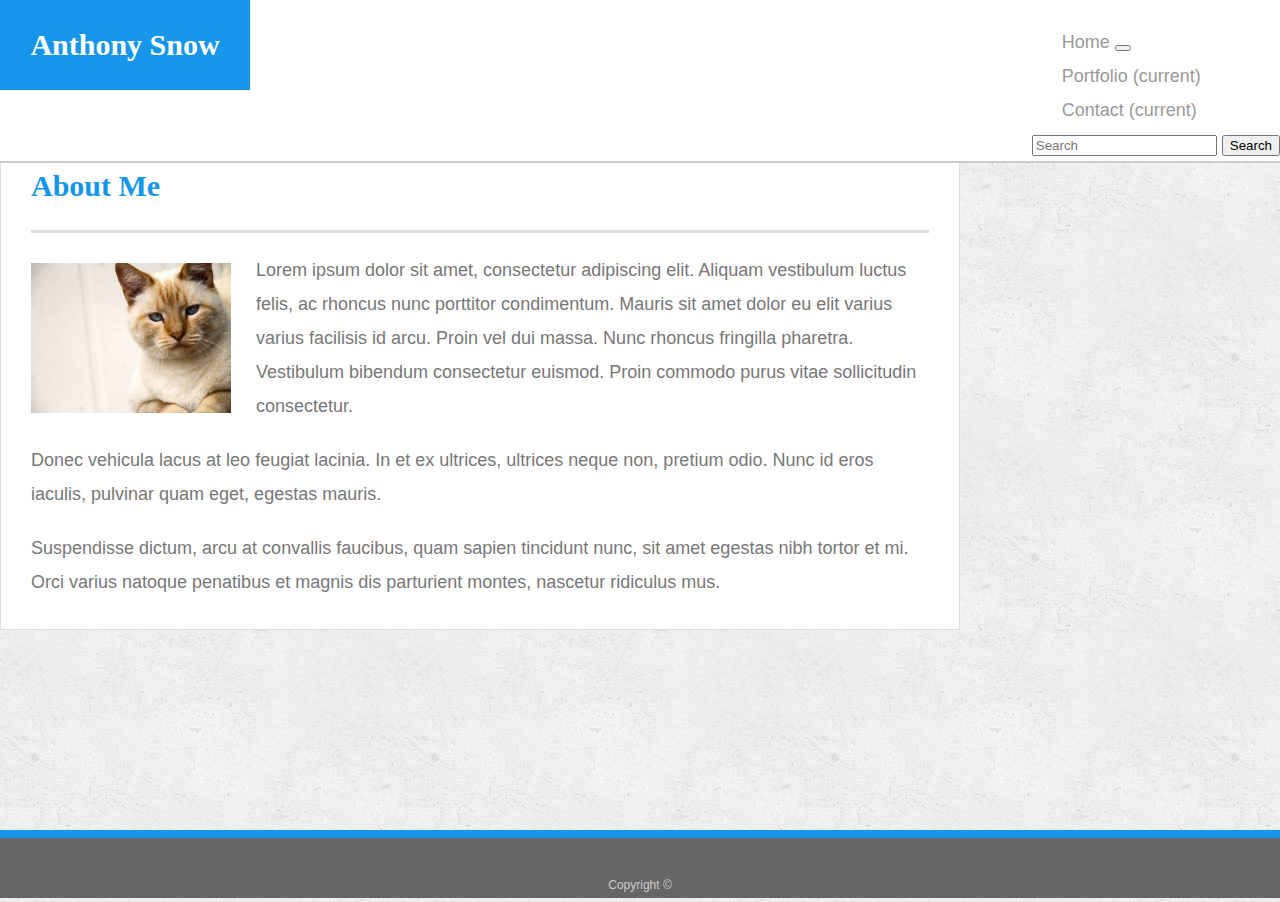
<file: index.html>
<!doctype html>
<html lang="en-us">

<head>
  <meta charset="UTF-8">
  <title>About | Anthony Snow</title>
  <script src="https://ajax.googleapis.com/ajax/libs/jquery/1.12.4/jquery.min.js"></script>
  <script src="http://maxcdn.bootstrapcdn.com/bootstrap/3.3.6/js/bootstrap.min.js"></script>
  <link rel="stylesheet" href="https://stackpath.bootstrapcdn.com/bootstrap/4.1.1/css/bootstrap.min.css" integrity="sha384-WskhaSGFgHYWDcbwN70/dfYBj47jz9qbsMId/iRN3ewGhXQFZCSftd1LZCfmhktB" crossorigin="anonymous">
  
  
  <link rel="stylesheet" type="text/css" href="assets/css/reset.css">
  <link rel="stylesheet" type="text/css" href="assets/css/style.css">

</head>

<body>

  <header id="masthead">
    <div class="container">
        <a href="index.html" id="logo">Anthony Snow</a>
      <nav class="navbar navbar-expand-lg navbar-light bg-light">
          <a class="navbar-brand" href="index.html">Home</a>
  <button class="navbar-toggler" type="button" data-toggle="collapse" data-target="#navbarSupportedContent" aria-controls="navbarSupportedContent" aria-expanded="false" aria-label="Toggle navigation">
    <span class="navbar-toggler-icon"></span>
  </button>
        
      
        <div class="collapse navbar-collapse" id="navbarSupportedContent">
          <ul class="navbar-nav mr-auto">
            <li class="nav-item active">
              <a class="nav-link" href="portfolio.html">Portfolio <span class="sr-only">(current)</span></a>
            </li>
            <li class="nav-item active">
              <a class="nav-link" href="contact.html">Contact <span class="sr-only">(current)</span></a>
            </li>
            
          </ul>
          <form class="form-inline my-2 my-lg-0">
            <input class="form-control mr-sm-2" type="search" placeholder="Search" aria-label="Search">
            <button class="btn btn-outline-success my-2 my-sm-0" type="submit">Search</button>
          </form>
        </div>
      </nav>
    </div>
  </header>

  <div id="main-container" class="container">
    <section class="main-section">
      <h1>About Me</h1>

      <img src="assets/images/cat.jpg" class="auth-image" alt="Your Name">

      <p>Lorem ipsum dolor sit amet, consectetur adipiscing elit. Aliquam vestibulum luctus felis, ac rhoncus nunc porttitor condimentum. Mauris sit amet dolor eu elit varius varius facilisis id arcu. Proin vel dui massa. Nunc rhoncus fringilla pharetra. Vestibulum bibendum consectetur euismod. Proin commodo purus vitae sollicitudin consectetur.</p>

      <p>Donec vehicula lacus at leo feugiat lacinia. In et ex ultrices, ultrices neque non, pretium odio. Nunc id eros iaculis, pulvinar quam eget, egestas mauris.</p>

      <p>Suspendisse dictum, arcu at convallis faucibus, quam sapien tincidunt nunc, sit amet egestas nibh tortor et mi. Orci varius natoque penatibus et magnis dis parturient montes, nascetur ridiculus mus.</p>

    </section>

  </div>

  <footer>
    <div class="container">
      Copyright &copy; 
    </div>
  </footer>
</body>

</html>
</file>
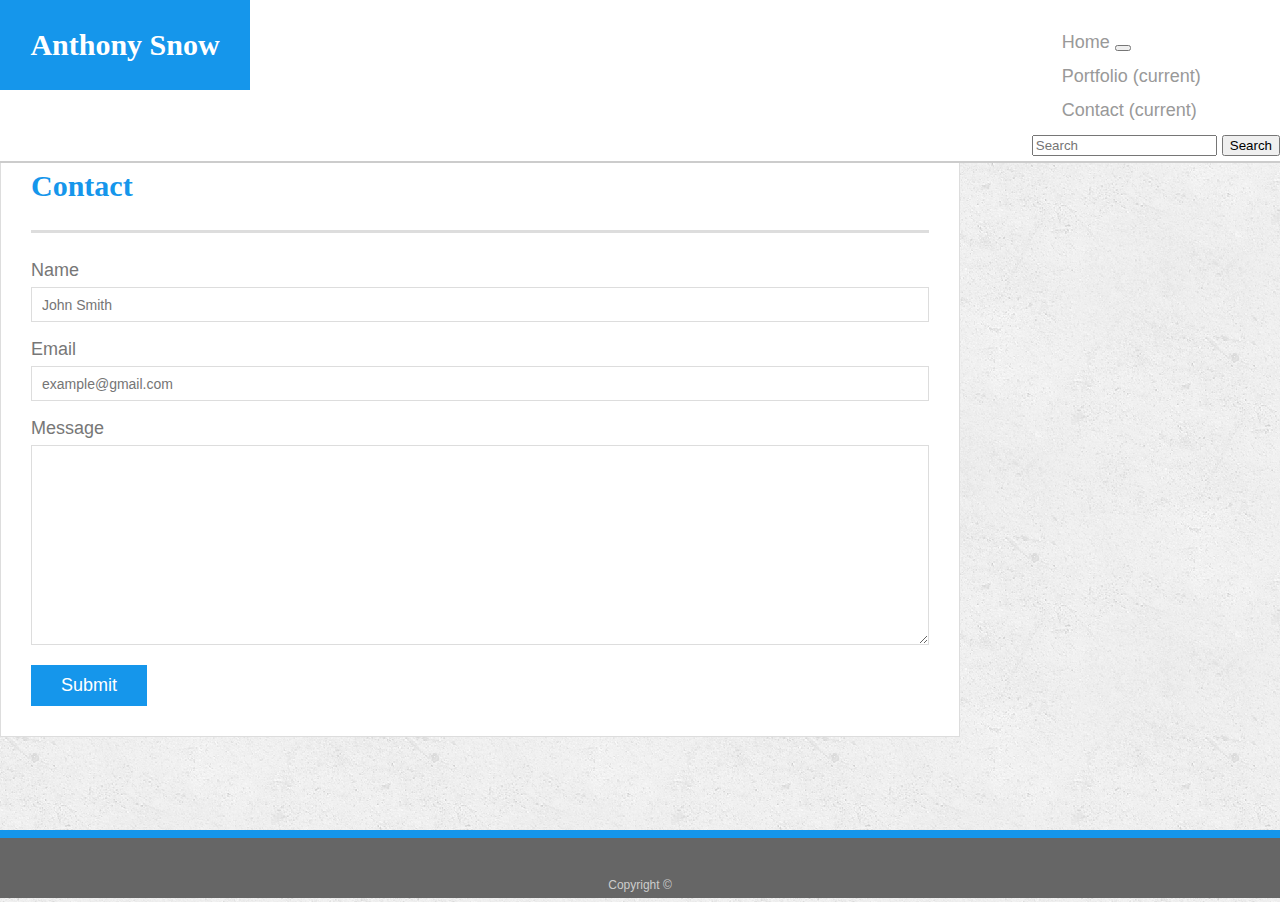
<file: contact.html>
<!doctype html>
<html lang="en-us">

<head>
  <meta charset="UTF-8">
  <title>Contact | Anthony Snow</title>
  <link rel="stylesheet" href="https://stackpath.bootstrapcdn.com/bootstrap/4.1.1/css/bootstrap.min.css" integrity="sha384-WskhaSGFgHYWDcbwN70/dfYBj47jz9qbsMId/iRN3ewGhXQFZCSftd1LZCfmhktB"
    crossorigin="anonymous">
  <script src="https://ajax.googleapis.com/ajax/libs/jquery/1.12.4/jquery.min.js"></script>
  <script src="http://maxcdn.bootstrapcdn.com/bootstrap/3.3.6/js/bootstrap.min.js"></script>

  <link rel="stylesheet" type="text/css" href="assets/css/reset.css">
  <link rel="stylesheet" type="text/css" href="assets/css/style.css">

</head>

<body>

  <header id="masthead">
    <div class="container">
      <a href="index.html" id="logo">Anthony Snow</a>
      <nav class="navbar navbar-expand-lg navbar-light bg-light">
        <a class="navbar-brand" href="index.html">Home</a>
        <button class="navbar-toggler" type="button" data-toggle="collapse" data-target="#navbarSupportedContent" aria-controls="navbarSupportedContent"
          aria-expanded="false" aria-label="Toggle navigation">
          <span class="navbar-toggler-icon"></span>
        </button>


        <div class="collapse navbar-collapse" id="navbarSupportedContent">
          <ul class="navbar-nav mr-auto mt-2 mt-lg-0">
            <li class="nav-item active">
              <a class="nav-link" href="portfolio.html">Portfolio
                <span class="sr-only">(current)</span>
              </a>
            </li>
            <li class="nav-item active">
              <a class="nav-link" href="contact.html">Contact
                <span class="sr-only">(current)</span>
              </a>
            </li>

          </ul>
          <form class="form-inline my-2 my-lg-0">
            <input class="form-control mr-sm-2" type="search" placeholder="Search" aria-label="Search">
            <button class="btn btn-outline-success my-2 my-sm-0" type="submit">Search</button>
          </form>
        </div>
      </nav>
    </div>
  </header>

  <div id="main-container" class="container">
    <section class="main-section">
      <h1>Contact</h1>

      <form id="contact-form">
        <ul>
          <li>
            <label for="name">Name</label>
            <input type="text" id="name" name="name" placeholder="John Smith" required="required">
          </li>
          <li>
            <label for="email">Email</label>
            <input type="email" id="email" name="email" placeholder="example@gmail.com" required="required">
          </li>
          <li>
            <label for="message">Message</label>
            <textarea id="message" name="message" required="required"></textarea>
          </li>
        </ul>
        <input type="submit">
      </form>

    </section>

  </div>

  <footer>
    <div class="container">
      Copyright &copy;
    </div>
  </footer>
</body>

</html>
</file>
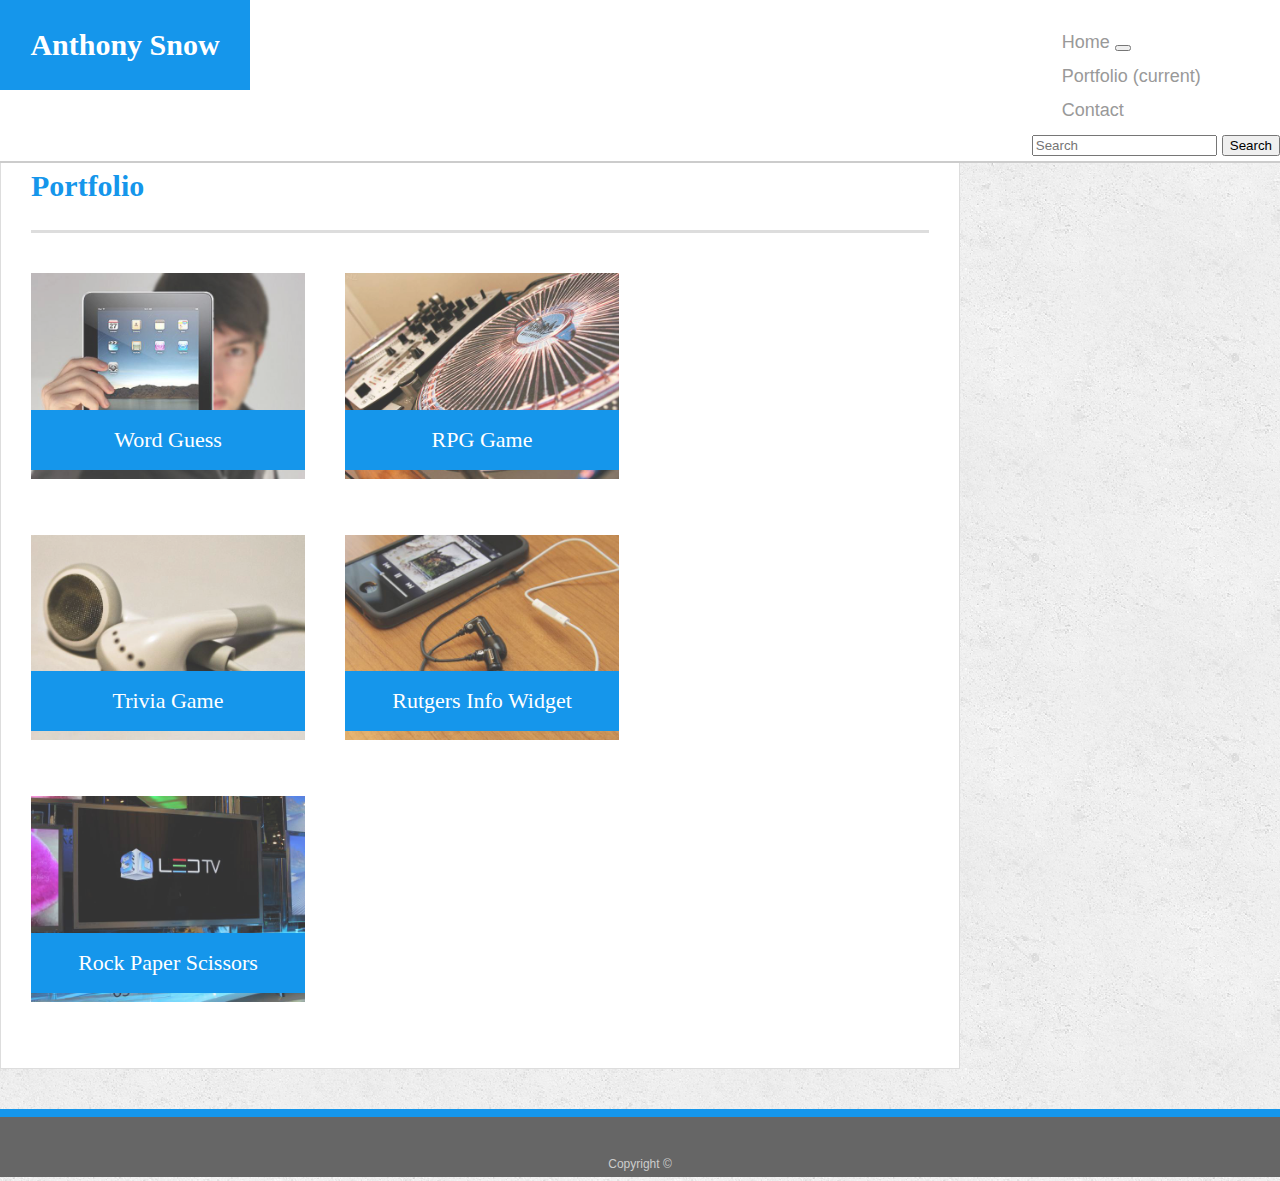
<file: portfolio.html>
<!doctype html>
<html lang="en-us">

<head>
  <meta charset="UTF-8">
  <title>Portfolio | Anthony Snow</title>
  <link rel="stylesheet" href="https://stackpath.bootstrapcdn.com/bootstrap/4.1.1/css/bootstrap.min.css" integrity="sha384-WskhaSGFgHYWDcbwN70/dfYBj47jz9qbsMId/iRN3ewGhXQFZCSftd1LZCfmhktB" crossorigin="anonymous">
  <script src="https://ajax.googleapis.com/ajax/libs/jquery/1.12.4/jquery.min.js"></script>
  <script src="http://maxcdn.bootstrapcdn.com/bootstrap/3.3.6/js/bootstrap.min.js"></script>
  
  <link rel="stylesheet" type="text/css" href="assets/css/reset.css">
  <link rel="stylesheet" type="text/css" href="assets/css/style.css">
</head>

<body>

  <header id="masthead">
    <div class="container">
        <a href="index.html" id="logo">Anthony Snow</a>
      <nav class="navbar navbar-expand-lg navbar-light bg-light">
          
          <a class="navbar-brand" href="index.html">Home</a>
          <button class="navbar-toggler" type="button" data-toggle="collapse" data-target="#navbarSupportedContent" aria-controls="navbarSupportedContent" aria-expanded="false" aria-label="Toggle navigation">
            <span class="navbar-toggler-icon"></span>
          </button>
        
          <div class="collapse navbar-collapse" id="navbarSupportedContent">
            <ul class="navbar-nav mr-auto">
              <li class="nav-item active">
                <a class="nav-link" href="portfolio.html">Portfolio <span class="sr-only">(current)</span></a>
              </li>
              <li class="nav-item active">
                <a class="nav-link" href="contact.html">Contact</a>
              </li>
            </ul>
            <form class="form-inline my-2 my-lg-0">
              <input class="form-control mr-sm-2" type="search" placeholder="Search" aria-label="Search">
              <button class="btn btn-outline-success my-2 my-sm-0" type="submit">Search</button>
            </form>
          </div>
        </nav>

    </div>
  </header>

  <div id="main-container" class="container">
    <section class="main-section">
      <h1>Portfolio</h1>

      <div class="work">
        <img src="assets/images/technics-q-c-640-480-1.jpg" alt="Word Guess">
        
        <h3>Word Guess</h3>
      </div>
      <div class="work">
        <img src="assets/images/technics-q-c-640-480-2.jpg" alt="RPG Game">

        <h3>RPG Game</h3>
      </div>
      <div class="work">
        <img src="assets/images/technics-q-c-640-480-5.jpg" alt="Trivia Game">

        <h3>Trivia Game</h3>
      </div>
      <div class="work">
        <img src="assets/images/technics-q-c-640-480-7.jpg" alt="Rutgers Info Widget">

        <h3>Rutgers Info Widget</h3>
      </div>
      <div class="work">
        <img src="assets/images/technics-q-c-640-480-9.jpg" alt="Rock Paper Scissors">

        <h3>Rock Paper Scissors</h3>
      </div>

    </section>

  </div>

  <footer>
    <div class="container">
      Copyright &copy; 
    </div>
  </footer>
</body>

</html>
</file>
<file: assets/css/style.css>
body {
  font-family: Arial, "Helvetica Neue", Helvetica, sans-serif;
  font-size: 18px;
  line-height: 34px;
  color: #777;
  background: url("../images/concrete_seamless.png");
}

* {
  box-sizing: border-box;
}

/* general */

.container {
  width: 100%;
  max-width: auto;
  margin: 0 auto;
  clear: both;
}

h1,
h2,
h3,
p {
  margin-bottom: 20px;
}

p:last-child {
  margin-bottom: 0;
}

h1,
h2,
h3 {
  font-family: Georgia, Times, "Times New Roman", serif;
  font-weight: 700;
  color: #1596EB;
}

h1 {
  padding-bottom: 20px;
  font-size: 30px;
  line-height: 49px;
  border-bottom: 3px solid #ddd;
}

h2,
h3 {
  font-size: 22px;
}

/* header */

#masthead {
  position: fixed;
  z-index: 99;
  height: auto;
  width: 100%;
  margin: 0 0 30px;
  overflow: auto;
  color: #fff;
  background: #fff;
  border-bottom: 2px solid #ccc;
}

#logo {
  float: left;
  width: 250px;
  height: 90px;
  font-family: Georgia, Times, "Times New Roman", serif;
  font-size: 30px;
  font-weight: 700;
  line-height: 90px;
  color: #fff;
  text-align: center;
  text-decoration: none;
  background: #1596EB;
}

nav {
  float: right;
  margin-top: 25px;
}

nav a {
  display: inline-block;
  padding-left: 15px;
  margin-left: 15px;
  line-height: 18px;
  color: #999;
  text-decoration: none;
  border-left: 1px solid #efefef;
}

nav a:first-child {
  border-left: 0 none;
}

/* footer */

footer {
  padding: 30px 0;
  clear: both;
  font-size: 12px;
  color: #fff;
  color: #ccc;
  text-align: center;
  background: #666;
  border-top: 8px solid #1596EB;
  height: 50px;
}

h3, h2 {
  padding-bottom: 20px;
  margin-bottom: 15px;
  line-height: 22px;
  border-bottom: 2px solid #eee;
}

/* main */

#main-container {
  padding-top: 130px;
  min-height: calc(100vh - 70px);
}

.main-section {
  float: left;
  width: 100%;
  max-width: 960px;
  padding: 30px;
  margin: 0 0 40px;
  background: #fff;
  border: 1px solid #ddd;
}

/* portfolio page */

.work {
  position: relative;
  float: left;
  width: 274px;
  margin: 20px 0 25px;
  overflow: auto;
}

.work:nth-child(even) {
  margin-right: 40px;
}

.work img {
  width: 100%;
  border: 0 none;
  opacity: 0.8;
}

.work h3 {
  position: absolute;
  bottom: 20px;
  width: 100%;
  padding: 15px;
  margin-bottom: 0;
  font-weight: 300;
  line-height: 30px;
  color: #fff;
  text-align: center;
  background: #1596EB;
  border-bottom: 0;
}

.auth-image {
  float: left;
  width: 200px;
  height: auto;
  margin-top: 10px;
  margin-right: 25px;
}

/* contact page */

#contact-form ul {
  margin-bottom: 20px;
}

#contact-form li {
  margin-bottom: 10px;
}

label,
input[type=text],
input[type=email],
textarea {
  display: block;
  width: 100%;
}

input[type=text],
input[type=email],
textarea {
  height: 35px;
  padding: 0 10px;
  font-size: 14px;
  border: 1px solid #ddd;
}

textarea {
  height: 200px;
}

input[type=submit] {
  padding: 10px 30px;
  font-size: 18px;
  color: #fff;
  cursor: pointer;
  background: #1596EB;
  border: 0 none;
}
</file>
